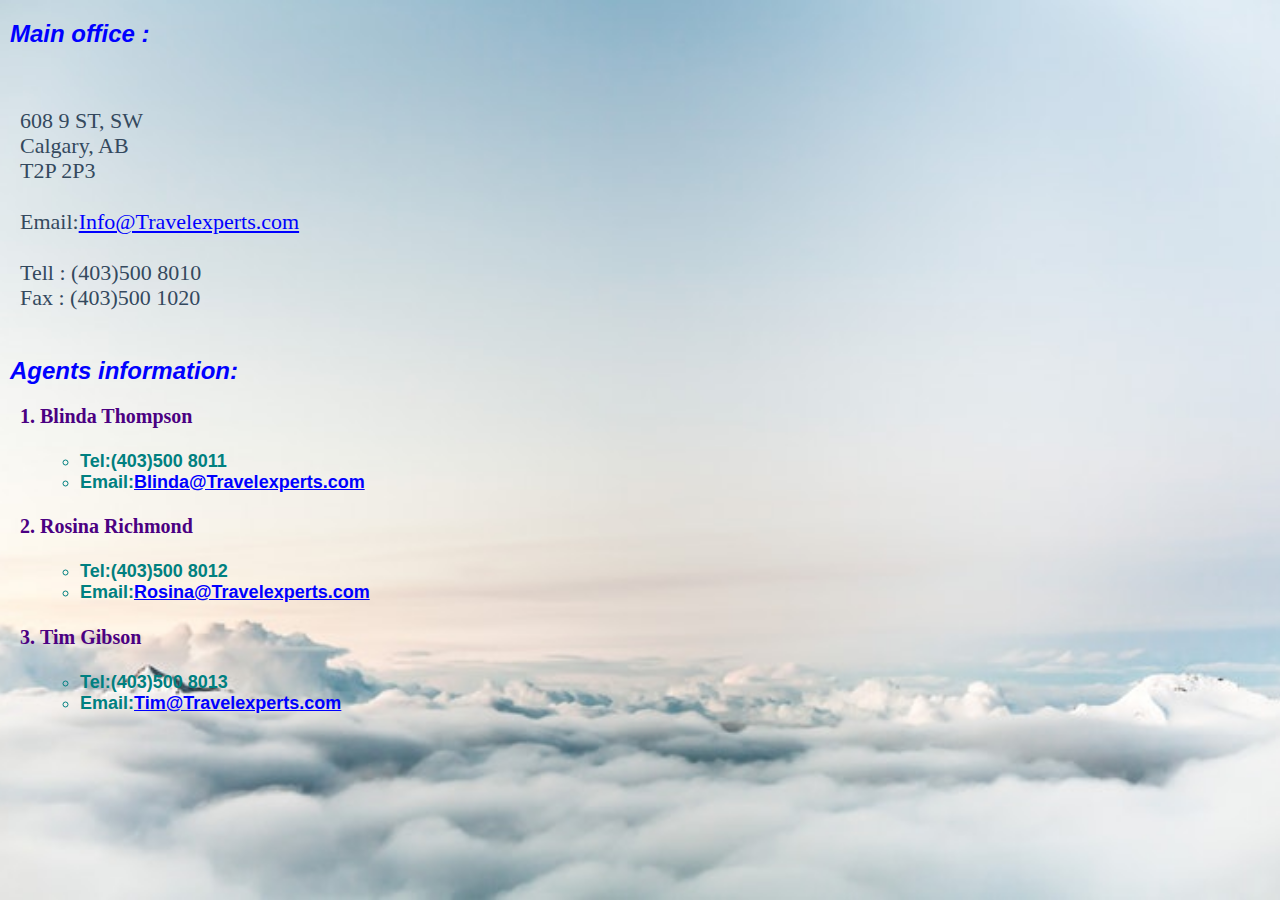
<file: contact.html>
<!DOCTYPE html> 
<html>
    <head>
        <meta charset="utf-8">
        <meta name="viewport" content="width=device-width, initial-scale=1.0">
        <meta http-equiv="X-UA-Compatible" content="ie=edge">
        <title> Travel Experts</title>
        <link rel="stylesheet" href="resetstyle.css">
        <link rel="stylesheet" href="style.css">
    </head>

    <body>

        <h2>Main office :</h2><br>

        <p>
            608 9 ST, SW <br>
            Calgary, AB <br>
            T2P 2P3 <br><br>

            Email:<a href="mailto:Info@Travelexperts.com">Info@Travelexperts.com</a><br><br>
            Tell : (403)500 8010<br>
            Fax : (403)500 1020<br><br>
                
        </p>
        
        
        <h2>Agents information:</h2>
        
        <ol>
            <li>Blinda Thompson</li><br>
            
                <ul>
                   <li>Tel:(403)500 8011</li>
                   <li>Email:<a href="mailto:Blinda@Travelexperts.com">Blinda@Travelexperts.com</a></li>
                </ul><BR>

            <li>Rosina Richmond</li><br>

                <ul>
                   <li>Tel:(403)500 8012</li>
                   <li>Email:<a href="mailto:Rosina@Travelexperts.com">Rosina@Travelexperts.com</a></li>
                </ul><BR>

            <li>Tim Gibson</li><br>

                <ul>
                    <li>Tel:(403)500 8013</li>
                    <li>Email:<a href="mailto:Tim@Travelexperts.com">Tim@Travelexperts.com</a></li>
                </ul><BR>

        </ol>
    
    </body>
</html>
</file>
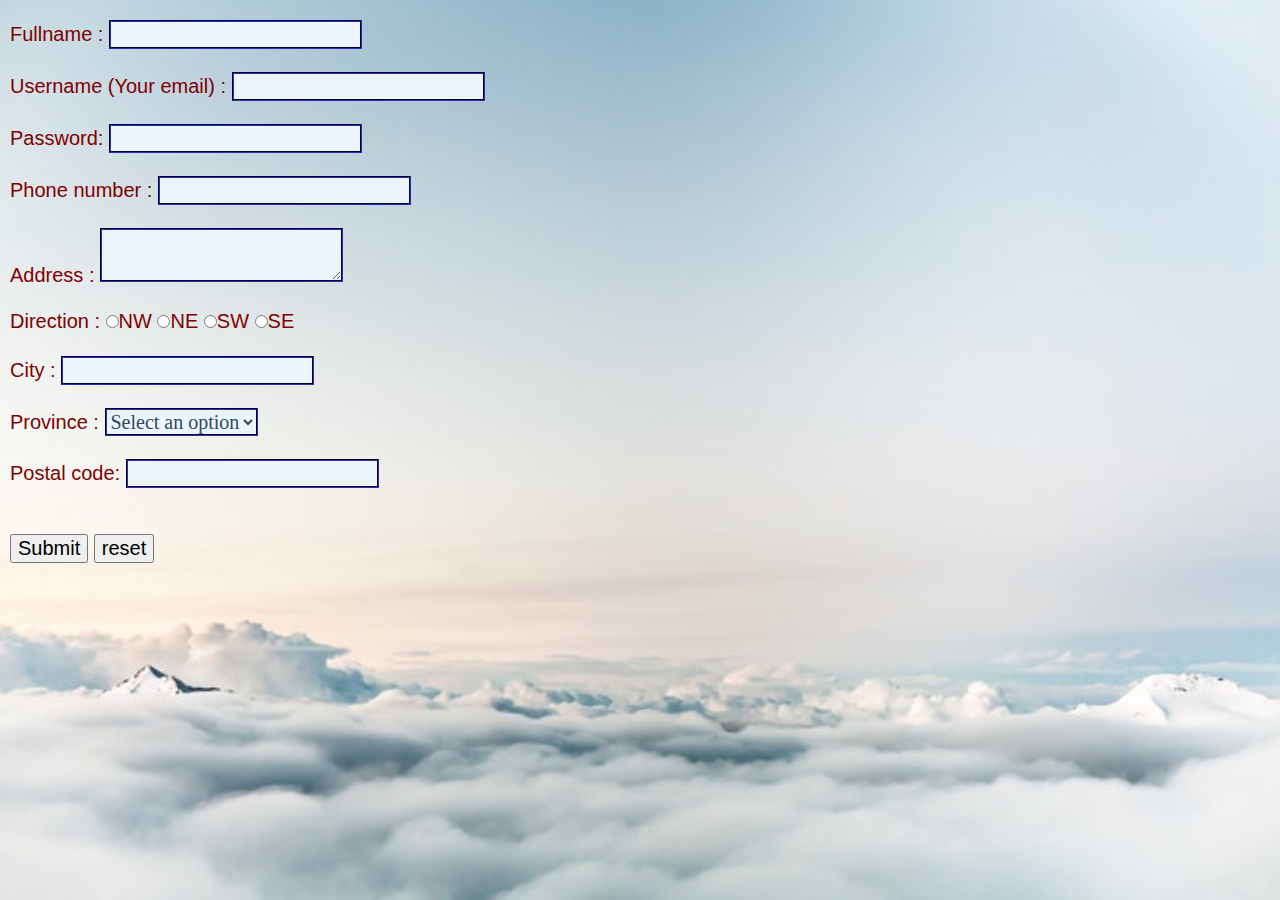
<file: register.html>
<!DOCTYPE html> 
<html>
    <head>
        <meta charset="utf-8">
        <meta name="viewport" content="width=device-width, initial-scale=1.0">
        <meta http-equiv="X-UA-Compatible" content="ie=edge">
        <title> Travel Experts</title>
        <link rel="stylesheet" href="resetstyle.css">
        <link rel="stylesheet" href="style.css">
    </head>

    <body id="bodyregister" class="bregister">

        <!-- creat form with fields and description paragraphs for focus functions-->
        <!-- after setting action attribute to bouncer.php, when the form submitted it opens
        the php codes not the report of the form.that's why I removed the action attribute. -->

        <form class="form"  action="" name="form1" >
            <label  for="fullname"> Fullname :</label>
            <input class="box" id="fullname" type="text" name="fullname" > 
            <p id="focusname" style="display:none;">Please enter your fullname.</p>
            <br><br>

            <label for="username">Username (Your email) :</label>
            <input class="box" id="username" type="text" name="usernam" >
            <p id="focususername" style="display:none;">Please enter a valid email address .</p>
            <br><br>

            <label for="password">Password:</label>
            <input class="box" id="password" type="password" name="password"  >
            <p id="focuspassword" style="display:none;"> Password should be atleast 5 characters.</p>
            <br><br>

            <label for="phonenumber">Phone number :</label>
            <input class="box" id="phonenumber" type="text" name="phonenumber" >
            <p id="focusphone" style="display:none;">  your cell or home phone number.</p>
            <br><br>

            <label for="address"> Address :</label>
            <textarea class="box" id="address" name="address" ></textarea>
            <p id="focusaddress" style="display:none;">Please enter your complete address.</p>
            <br><br>
          
            <label for="direction"> Direction :</label>
            <input type="radio"  id="direction" name="direction" value="NW"/>NW
            <input type="radio"  id="direction" name="direction" value="NE"/>NE
            <input type="radio"  id="direction" name="direction" value="SW"/>SW
            <input type="radio"  id="direction" name="direction" value="SE"/>SE
            <p id="focusdirection" style="display:none;">Please indicate your area direction.</p>
            <br><br>
             
            
            <label for="city">City :</label>
            <input class="box" id="city" type="text" name="city" >
            <p id="focuscity" style="display:none;">Please enter the name of your city.</p>
            <br><br>
            
           
            <label for="province">Province :</label>
            <select class="box" id="province" name="provincename" >
                    <option value="0">Select an option</option>
                    <option value="ab">AB</option>
                    <option value="bc">BC</option>
                    <option value="mb">MB</option>
                    <option value="nb">NB</option>
                    <option value="nl">NL</option>
                    <option value="ns">NS</option>
                    <option value="on">ON</option>
                    <option value="pe">PE</option>
                    <option value="qc">QC</option>
                    <option value="sk">SK</option>
            </select>
            <p id="focusprovince" style="display:none;">Please enter your province.</p>
            <br><br>
             

            <label for="postalcode">Postal code:</label>
            <input class="box" id="postalcode" type="text" name="postalcode" >
            <p id="focuscode" style="display:none;">Please enter your postal code.</p>
            <br><br><br>


            <button name="submitBut" id="submitbtn" type="submit"value="Submit">Submit</button>
            <button name="resetBut" id="resetbtn" type="reset" value="reset">reset</button>
            
        </form>
            <!-- error messages for validation of form and required formats-->
            <p id="errorname" class="error" style="display:none;"> Fullname is required to be filled!</p>
            <p id="erroruser" class="error" style="display:none;"> Username is required to be filled!</p>
            <p id="errorpass" class="error" style="display:none;"> Password is required to be filled!</p>
            <p id="errorphone" class="error" style="display:none;"> Phone number is required to be filled!</p>
            <p id="erroraddress" class="error" style="display:none;"> Address is required to be filled!</p>
            <p id="errordirection" class="error" style="display:none;"> Direction is required to be filled!</p>
            <p id="errorcity" class="error" style="display:none;"> City is required to be filled!</p>
            <p id="errorpro" class="error" style="display:none;"> Province is required to be filled!</p>
            <p id="errorpost" class="error" style="display:none;">Postal code field is required to be filled!</p>
            <p id="correctpcode" class="error" style="display:none;">Postal code should be like this pattern"A1B 2C3".</p>
            <p id="correctemail" class="error" style="display:none;">Email should be a valid email address "user@company.com".</p>
            <p id="correctpass" class="error" style="display:none;">Password should be atleast 5 characters.</p>

        <script src="script.js"> </script>
    </body>
</html>
</file>
<file: style.css>
body{
    
    background:url(images/back.jpg) no-repeat center center fixed ;
    background-size: cover;
}

h1{
    color:blue;
    font-family:"Arial" ,sans-serif;
    font-style: italic; 
    text-align:center;
}

h2{
    color:blue;
    font-family:"Arial" ,sans-serif;
    font-style: italic;
    padding-left: 10px;   
}


/* index page*/
img{
    border-radius:20px; 
    max-width: 100%; 
}

.images{
    border-width:2px;
    border-color:#191970;
    border-style:ridge;  
}

#footer {
    color:#8E44AD ; 
    font-size:20px; 
}


/* contact page*/
p{
    font-family:"times new roman",sans-serif;
    font-size:22px;
    color:#34495E;
    padding-left: 20px;  
}

ol{
    font-family:"times new roman",sans-serif;
    font-size:20px;
    font-weight:bold; 
    color:#4B0082;     
}

ul{
    font-family:"calibri",sans-serif;
    font-size:18px;
    color:#008080;   
}

a:link{
    color:blue;
}

a:hover,a:focus {
color:green;
}

a:active{
    color:purple ;
}

/*register page*/

form{
    font-family:"Calibri",sans-serif;
    font-size:20px;
    color:#800000;
    padding-left: 10px;
    padding-top: 20px;
   
}

.box{
    background-color:#EBF5FB;
    font-family:"times new roman",sans-serif;
    color:#34495E;
    border-width:2px;
    border-color:#191970;
    border-style:groove;
    font-size:20px;
}

/*responsive full screen*/

div.container{
    width:100%;
}
.logo{
    float:left;
    width:100%;
    padding-left:10px;
    padding-top:10px;
   
}

.navigation{
    float: right;
    width: 100%;
    font-family: "Arial" ,sans-serif;
    font-size: 20px;
    font-weight: bold;
    color:#7B241C;
    background-color: #E6B0AA;
    text-align:right;
    padding-right: 10px;
}

.side{
    float: right;
    width: 15%;
    font-family: "Arial" ,sans-serif;
    font-size: 20px;
    font-weight: bold;
    color: #800000;
    background-color: #F9E79F;
    margin-top: 20px; 
}

.maindetails{
    
    width: 85%;
    float:left;
    padding-left:10px;
    margin-top: 20px;
}

.sectiondetails{
    
    width: 85%;
    float:left;
    padding-left:10px; 
}

#footer{
    width:100%;
    float:left;
    padding-left:10px;
}


/*ipad responsive*/
@media only screen and (max-width:768px){

.side{
    padding-right: 100px;
    
}
/*
img {
    max-width:22%
}
*/


/*cell phone responsive*/
}
@media only screen and (max-width:450px){


.logo{
        height: 100px;
        width:100px; 
}


.logo h1{
    font-size: 15px; 
    
 }


.navigation{
  
    font-size: 15px;    
}


.side{
    font-size: 15px; 
    width: 40%;
    margin-top: 50px;
    
}

.maindetails{
    
    width: 60%;
    margin-top: 50px;
    
}

.maindetails img{
    max-width:80%
}


.sectiondetails img{
    max-width:35%
}


p{
    
    font-size:20px;
    
}

ol{
   
    font-size:20px; 
  
}

ul{
    font-size:15px;
     
}
}

/* form description paraghraphs   */

.form p{
font-size:15px;
text-align: center;
background-color: rgb(241, 190, 185);
border: #4B0082 solid 2px;
margin-right:45%;
float: right;
width: 20%;
margin-top: 3px;


}

/* error messages for validation*/
.error{
font-size:20px;
color: red;

}
</file>
<file: resetstyle.css>
/*! modern-normalize | MIT License | https://github.com/sindresorhus/modern-normalize */

/* Document
   ========================================================================== */

/**
 * Use a better box model (opinionated).
 */

html {
	box-sizing: border-box;
}

*,
*::before,
*::after {
	box-sizing: inherit;
}

/**
 * Use a more readable tab size (opinionated).
 */

:root {
	-moz-tab-size: 4;
	tab-size: 4;
}

/**
 * 1. Correct the line height in all browsers.
 * 2. Prevent adjustments of font size after orientation changes in iOS.
 */

html {
	line-height: 1.15; /* 1 */
	-webkit-text-size-adjust: 100%; /* 2 */
}

/* Sections
   ========================================================================== */

/**
 * Remove the margin in all browsers.
 */

body {
	margin: 0;
}

/**
 * Improve consistency of default fonts in all browsers. (https://github.com/sindresorhus/modern-normalize/issues/3)
 */

body {
	font-family:
		-apple-system,
		BlinkMacSystemFont,
		'Segoe UI',
		Roboto,
		Helvetica,
		Arial,
		sans-serif,
		'Apple Color Emoji',
		'Segoe UI Emoji',
		'Segoe UI Symbol';
}

/* Grouping content
   ========================================================================== */

/**
 * Add the correct height in Firefox.
 */

hr {
	height: 0;
}

/* Text-level semantics
   ========================================================================== */

/**
 * Add the correct text decoration in Chrome, Edge, and Safari.
 */

abbr[title] {
	text-decoration: underline dotted;
}

/**
 * Add the correct font weight in Chrome, Edge, and Safari.
 */

b,
strong {
	font-weight: bolder;
}

/**
 * 1. Improve consistency of default fonts in all browsers. (https://github.com/sindresorhus/modern-normalize/issues/3)
 * 2. Correct the odd `em` font sizing in all browsers.
 */

code,
kbd,
samp,
pre {
	font-family: SFMono-Regular, Consolas, 'Liberation Mono', Menlo, Courier, monospace; /* 1 */
	font-size: 1em; /* 2 */
}

/**
 * Add the correct font size in all browsers.
 */

small {
	font-size: 80%;
}

/**
 * Prevent `sub` and `sup` elements from affecting the line height in all browsers.
 */

sub,
sup {
	font-size: 75%;
	line-height: 0;
	position: relative;
	vertical-align: baseline;
}

sub {
	bottom: -0.25em;
}

sup {
	top: -0.5em;
}

/* Forms
   ========================================================================== */

/**
 * 1. Change the font styles in all browsers.
 * 2. Remove the margin in Firefox and Safari.
 */

button,
input,
optgroup,
select,
textarea {
	font-family: inherit; /* 1 */
	font-size: 100%; /* 1 */
	line-height: 1.15; /* 1 */
	margin: 0; /* 2 */
}

/**
 * Remove the inheritance of text transform in Edge and Firefox.
 * 1. Remove the inheritance of text transform in Firefox.
 */

button,
select { /* 1 */
	text-transform: none;
}

/**
 * Correct the inability to style clickable types in iOS and Safari.
 */

button,
[type='button'],
[type='reset'],
[type='submit'] {
	-webkit-appearance: button;
}

/**
 * Remove the inner border and padding in Firefox.
 */

button::-moz-focus-inner,
[type='button']::-moz-focus-inner,
[type='reset']::-moz-focus-inner,
[type='submit']::-moz-focus-inner {
	border-style: none;
	padding: 0;
}

/**
 * Restore the focus styles unset by the previous rule.
 */

button:-moz-focusring,
[type='button']:-moz-focusring,
[type='reset']:-moz-focusring,
[type='submit']:-moz-focusring {
	outline: 1px dotted ButtonText;
}

/**
 * Correct the padding in Firefox.
 */

fieldset {
	padding: 0.35em 0.75em 0.625em;
}

/**
 * Remove the padding so developers are not caught out when they zero out `fieldset` elements in all browsers.
 */

legend {
	padding: 0;
}

/**
 * Add the correct vertical alignment in Chrome and Firefox.
 */

progress {
	vertical-align: baseline;
}

/**
 * Correct the cursor style of increment and decrement buttons in Safari.
 */

[type='number']::-webkit-inner-spin-button,
[type='number']::-webkit-outer-spin-button {
	height: auto;
}

/**
 * 1. Correct the odd appearance in Chrome and Safari.
 * 2. Correct the outline style in Safari.
 */

[type='search'] {
	-webkit-appearance: textfield; /* 1 */
	outline-offset: -2px; /* 2 */
}

/**
 * Remove the inner padding in Chrome and Safari on macOS.
 */

[type='search']::-webkit-search-decoration {
	-webkit-appearance: none;
}

/**
 * 1. Correct the inability to style clickable types in iOS and Safari.
 * 2. Change font properties to `inherit` in Safari.
 */

::-webkit-file-upload-button {
	-webkit-appearance: button; /* 1 */
	font: inherit; /* 2 */
}

/* Interactive
   ========================================================================== */

/*
 * Add the correct display in Chrome and Safari.
 */

summary {
	display: list-item;
}
</file>
